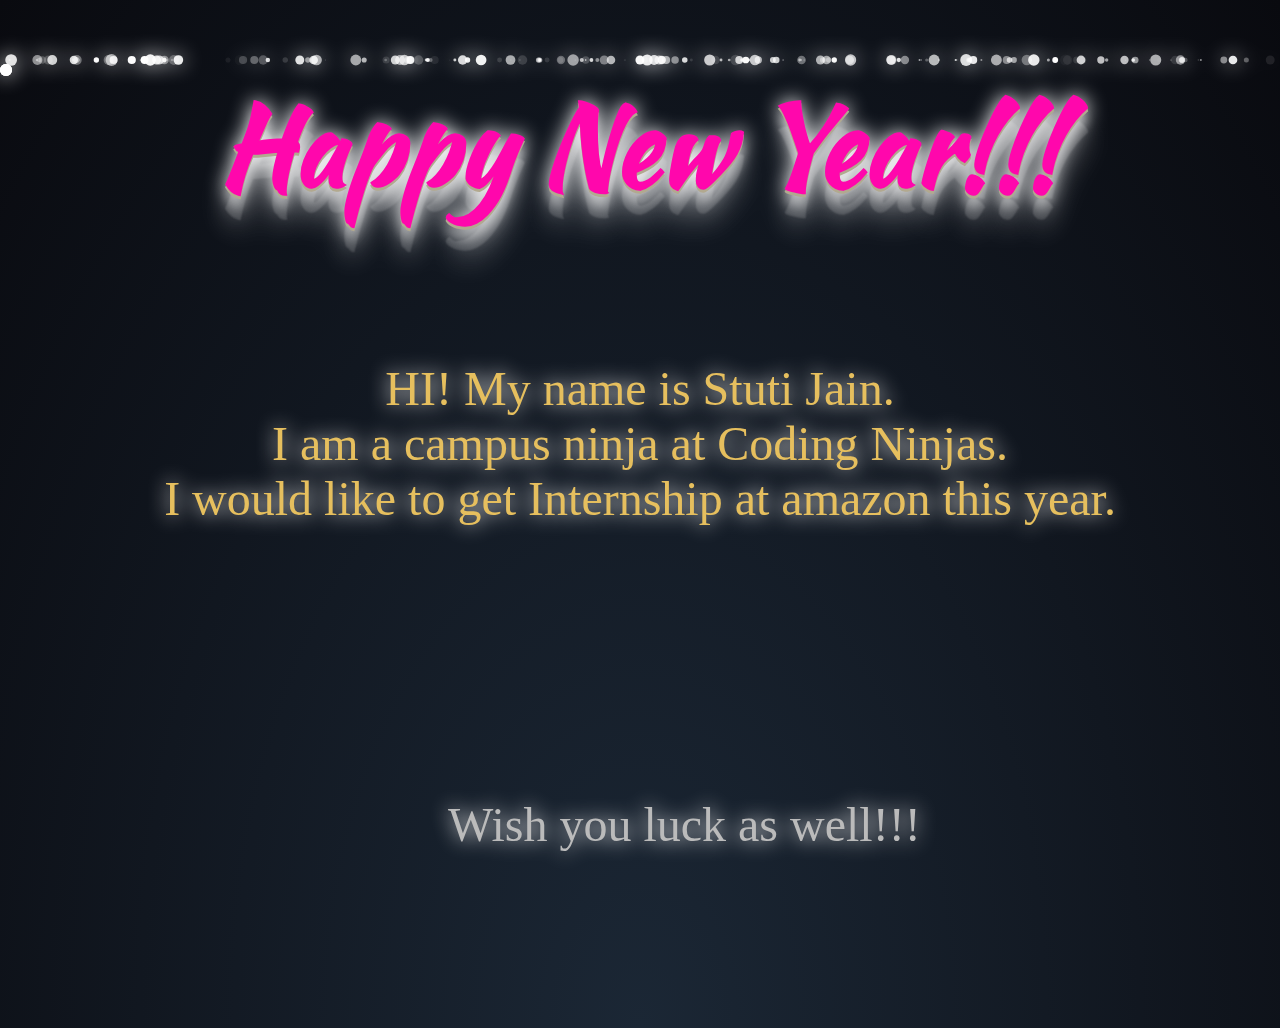
<file: index.html>
<!DOCTYPE html>
<html lang="en">
<head>
    <meta charset="UTF-8">
    <meta name="viewport" content="width=device-width, initial-scale=1.0">
    <link rel="preconnect" href="https://fonts.gstatic.com">
    <link href="https://fonts.googleapis.com/css2?family=Kaushan+Script&family=Redressed&display=swap" rel="stylesheet">
    <link rel = "stylesheet" href = "style.css">
    <title>HAPPY NEW YEAR</title>
</head>
<body>
    <header>
        <div>
            Happy New Year!!!
        </div>
    </header>
    <main>
        <p>
          HI! My name is Stuti Jain. <br>
          I am a campus ninja at Coding Ninjas. <br>
          I would like to get Internship at amazon this year.
        </p>
    </main>
    <footer>
        <p>
            Wish you luck as well!!!
        </p>
    </footer>
    <div class="snow"></div>
    <div class="snow"></div>
    <div class="snow"></div>
    <div class="snow"></div>
    <div class="snow"></div>
    <div class="snow"></div>
    <div class="snow"></div>
    <div class="snow"></div>
    <div class="snow"></div>
    <div class="snow"></div>
    <div class="snow"></div>
    <div class="snow"></div>
    <div class="snow"></div>
    <div class="snow"></div>
    <div class="snow"></div>
    <div class="snow"></div>
    <div class="snow"></div>
    <div class="snow"></div>
    <div class="snow"></div>
    <div class="snow"></div>
    <div class="snow"></div>
    <div class="snow"></div>
    <div class="snow"></div>
    <div class="snow"></div>
    <div class="snow"></div>
    <div class="snow"></div>
    <div class="snow"></div>
    <div class="snow"></div>
    <div class="snow"></div>
    <div class="snow"></div>
    <div class="snow"></div>
    <div class="snow"></div>
    <div class="snow"></div>
    <div class="snow"></div>
    <div class="snow"></div>
    <div class="snow"></div>
    <div class="snow"></div>
    <div class="snow"></div>
    <div class="snow"></div>
    <div class="snow"></div>
    <div class="snow"></div>
    <div class="snow"></div>
    <div class="snow"></div>
    <div class="snow"></div>
    <div class="snow"></div>
    <div class="snow"></div>
    <div class="snow"></div>
    <div class="snow"></div>
    <div class="snow"></div>
    <div class="snow"></div>
    <div class="snow"></div>
    <div class="snow"></div>
    <div class="snow"></div>
    <div class="snow"></div>
    <div class="snow"></div>
    <div class="snow"></div>
    <div class="snow"></div>
    <div class="snow"></div>
    <div class="snow"></div>
    <div class="snow"></div>
    <div class="snow"></div>
    <div class="snow"></div>
    <div class="snow"></div>
    <div class="snow"></div>
    <div class="snow"></div>
    <div class="snow"></div>
    <div class="snow"></div>
    <div class="snow"></div>
    <div class="snow"></div>
    <div class="snow"></div>
    <div class="snow"></div>
    <div class="snow"></div>
    <div class="snow"></div>
    <div class="snow"></div>
    <div class="snow"></div>
    <div class="snow"></div>
    <div class="snow"></div>
    <div class="snow"></div>
    <div class="snow"></div>
    <div class="snow"></div>
    <div class="snow"></div>
    <div class="snow"></div>
    <div class="snow"></div>
    <div class="snow"></div>
    <div class="snow"></div>
    <div class="snow"></div>
    <div class="snow"></div>
    <div class="snow"></div>
    <div class="snow"></div>
    <div class="snow"></div>
    <div class="snow"></div>
    <div class="snow"></div>
    <div class="snow"></div>
    <div class="snow"></div>
    <div class="snow"></div>
    <div class="snow"></div>
    <div class="snow"></div>
    <div class="snow"></div>
    <div class="snow"></div>
    <div class="snow"></div>
    <div class="snow"></div>
    <div class="snow"></div>
    <div class="snow"></div>
    <div class="snow"></div>
    <div class="snow"></div>
    <div class="snow"></div>
    <div class="snow"></div>
    <div class="snow"></div>
    <div class="snow"></div>
    <div class="snow"></div>
    <div class="snow"></div>
    <div class="snow"></div>
    <div class="snow"></div>
    <div class="snow"></div>
    <div class="snow"></div>
    <div class="snow"></div>
    <div class="snow"></div>
    <div class="snow"></div>
    <div class="snow"></div>
    <div class="snow"></div>
    <div class="snow"></div>
    <div class="snow"></div>
    <div class="snow"></div>
    <div class="snow"></div>
    <div class="snow"></div>
    <div class="snow"></div>
    <div class="snow"></div>
    <div class="snow"></div>
    <div class="snow"></div>
    <div class="snow"></div>
    <div class="snow"></div>
    <div class="snow"></div>
    <div class="snow"></div>
    <div class="snow"></div>
    <div class="snow"></div>
    <div class="snow"></div>
    <div class="snow"></div>
    <div class="snow"></div>
    <div class="snow"></div>
    <div class="snow"></div>
    <div class="snow"></div>
    <div class="snow"></div>
    <div class="snow"></div>
    <div class="snow"></div>
    <div class="snow"></div>
    <div class="snow"></div>
    <div class="snow"></div>
    <div class="snow"></div>
    <div class="snow"></div>
    <div class="snow"></div>
    <div class="snow"></div>
    <div class="snow"></div>
    <div class="snow"></div>
    <div class="snow"></div>
    <div class="snow"></div>
    <div class="snow"></div>
    <div class="snow"></div>
    <div class="snow"></div>
    <div class="snow"></div>
    <div class="snow"></div>
    <div class="snow"></div>
    <div class="snow"></div>
    <div class="snow"></div>
    <div class="snow"></div>
    <div class="snow"></div>
    <div class="snow"></div>
    <div class="snow"></div>
    <div class="snow"></div>
    <div class="snow"></div>
    <div class="snow"></div>
    <div class="snow"></div>
    <div class="snow"></div>
    <div class="snow"></div>
    <div class="snow"></div>
    <div class="snow"></div>
    <div class="snow"></div>
    <div class="snow"></div>
    <div class="snow"></div>
    <div class="snow"></div>
    <div class="snow"></div>
    <div class="snow"></div>
    <div class="snow"></div>
    <div class="snow"></div>
    <div class="snow"></div>
    <div class="snow"></div>
    <div class="snow"></div>
    <div class="snow"></div>
    <div class="snow"></div>
    <div class="snow"></div>
    <div class="snow"></div>
    <div class="snow"></div>
    <div class="snow"></div>
    <div class="snow"></div>
    <div class="snow"></div>
    <div class="snow"></div>
    <div class="snow"></div>
    <div class="snow"></div>
    <div class="snow"></div>
    <div class="snow"></div>
    <div class="snow"></div>
</body>
</html>
<!-- Wish you luck Enjoy your new year!!! -->
</file>
<file: style.css>
body {
	height: 100vh;
	background: radial-gradient(ellipse at bottom, #1b2735 0%, #090a0f 100%);
	overflow: hidden;
	filter: drop-shadow(0 0 10px white);
}
body{
    text-align: center;
    position: relative;
    margin: 4rem auto;
    font-family: 'Redressed', cursive;
}
header{
    font-size: 7rem;
    font-weight: 900;
    color: #ff07ac;
    font-family: 'Kaushan Script', cursive;
    text-shadow: 0px 3px 0px #b2a98f,
                 0px 14px 10px rgba(255,255,255,0.25),
                 0px 24px 2px rgba(255,255,255,0.15),
                 0px 34px 30px rgba(255,255,255,0.15);
    margin-bottom: 15vh;
}
p{
    font-size: 3rem;
    color: #e6bf5e;
}
footer{
    position: absolute;
    left:35%;
    bottom: 4rem;
}
footer p{
    color: #bbb;
}
.snow {
    position: absolute;
    top:0;
	width: 12px;
	height: 12px;
	background: white;
	border-radius: 50%;
}

.snow:nth-child(1) {
	opacity: 0.3201;
	transform: translate(82.8835vw, -10px) scale(0.7159);
	animation: fall-1 25s -19s linear infinite;
}

@keyframes fall-1 {
	62.645% {
		transform: translate(75.3776vw, 62.645vh) scale(0.7159);
	}

	to {
		transform: translate(79.13055vw, 100vh) scale(0.7159);
	}
}

.snow:nth-child(2) {
	opacity: 0.8352;
	transform: translate(85.9152vw, -10px) scale(0.6856);
	animation: fall-2 29s -10s linear infinite;
}

@keyframes fall-2 {
	62.619% {
		transform: translate(87.0145vw, 62.619vh) scale(0.6856);
	}

	to {
		transform: translate(86.46485vw, 100vh) scale(0.6856);
	}
}

.snow:nth-child(3) {
	opacity: 0.5352;
	transform: translate(24.7742vw, -10px) scale(0.7286);
	animation: fall-3 21s -20s linear infinite;
}

@keyframes fall-3 {
	75.56% {
		transform: translate(21.7904vw, 75.56vh) scale(0.7286);
	}

	to {
		transform: translate(23.2823vw, 100vh) scale(0.7286);
	}
}

.snow:nth-child(4) {
	opacity: 0.7728;
	transform: translate(35.0679vw, -10px) scale(0.2464);
	animation: fall-4 27s -25s linear infinite;
}

@keyframes fall-4 {
	58.58% {
		transform: translate(36.9719vw, 58.58vh) scale(0.2464);
	}

	to {
		transform: translate(36.0199vw, 100vh) scale(0.2464);
	}
}

.snow:nth-child(5) {
	opacity: 0.6345;
	transform: translate(63.6262vw, -10px) scale(0.7428);
	animation: fall-5 18s -25s linear infinite;
}

@keyframes fall-5 {
	79.599% {
		transform: translate(54.1887vw, 79.599vh) scale(0.7428);
	}

	to {
		transform: translate(58.90745vw, 100vh) scale(0.7428);
	}
}

.snow:nth-child(6) {
	opacity: 0.9843;
	transform: translate(87.4641vw, -10px) scale(0.0575);
	animation: fall-6 19s -15s linear infinite;
}

@keyframes fall-6 {
	49.854% {
		transform: translate(89.9688vw, 49.854vh) scale(0.0575);
	}

	to {
		transform: translate(88.71645vw, 100vh) scale(0.0575);
	}
}

.snow:nth-child(7) {
	opacity: 0.1832;
	transform: translate(21.966vw, -10px) scale(0.0545);
	animation: fall-7 29s -27s linear infinite;
}

@keyframes fall-7 {
	36.108% {
		transform: translate(27.4938vw, 36.108vh) scale(0.0545);
	}

	to {
		transform: translate(24.7299vw, 100vh) scale(0.0545);
	}
}

.snow:nth-child(8) {
	opacity: 0.5494;
	transform: translate(75.2206vw, -10px) scale(0.4284);
	animation: fall-8 16s -3s linear infinite;
}

@keyframes fall-8 {
	54.351% {
		transform: translate(68.7306vw, 54.351vh) scale(0.4284);
	}

	to {
		transform: translate(71.9756vw, 100vh) scale(0.4284);
	}
}

.snow:nth-child(9) {
	opacity: 0.7724;
	transform: translate(83.985vw, -10px) scale(0.7304);
	animation: fall-9 14s -6s linear infinite;
}

@keyframes fall-9 {
	41.355% {
		transform: translate(87.7533vw, 41.355vh) scale(0.7304);
	}

	to {
		transform: translate(85.86915vw, 100vh) scale(0.7304);
	}
}

.snow:nth-child(10) {
	opacity: 0.2475;
	transform: translate(12.2348vw, -10px) scale(0.6248);
	animation: fall-10 21s -2s linear infinite;
}

@keyframes fall-10 {
	42.064% {
		transform: translate(8.9032vw, 42.064vh) scale(0.6248);
	}

	to {
		transform: translate(10.569vw, 100vh) scale(0.6248);
	}
}

.snow:nth-child(11) {
	opacity: 0.6761;
	transform: translate(27.9834vw, -10px) scale(0.4241);
	animation: fall-11 21s -25s linear infinite;
}

@keyframes fall-11 {
	51.199% {
		transform: translate(28.3104vw, 51.199vh) scale(0.4241);
	}

	to {
		transform: translate(28.1469vw, 100vh) scale(0.4241);
	}
}

.snow:nth-child(12) {
	opacity: 0.5612;
	transform: translate(64.1084vw, -10px) scale(0.7102);
	animation: fall-12 12s -29s linear infinite;
}

@keyframes fall-12 {
	61.56% {
		transform: translate(60.8199vw, 61.56vh) scale(0.7102);
	}

	to {
		transform: translate(62.46415vw, 100vh) scale(0.7102);
	}
}

.snow:nth-child(13) {
	opacity: 0.9146;
	transform: translate(13.4668vw, -10px) scale(0.8016);
	animation: fall-13 26s -14s linear infinite;
}

@keyframes fall-13 {
	64.109% {
		transform: translate(18.8888vw, 64.109vh) scale(0.8016);
	}

	to {
		transform: translate(16.1778vw, 100vh) scale(0.8016);
	}
}

.snow:nth-child(14) {
	opacity: 0.9724;
	transform: translate(64.7084vw, -10px) scale(0.4445);
	animation: fall-14 27s -24s linear infinite;
}

@keyframes fall-14 {
	55.979% {
		transform: translate(61.6285vw, 55.979vh) scale(0.4445);
	}

	to {
		transform: translate(63.16845vw, 100vh) scale(0.4445);
	}
}

.snow:nth-child(15) {
	opacity: 0.1419;
	transform: translate(57.0018vw, -10px) scale(0.883);
	animation: fall-15 15s -5s linear infinite;
}

@keyframes fall-15 {
	61.636% {
		transform: translate(60.5008vw, 61.636vh) scale(0.883);
	}

	to {
		transform: translate(58.7513vw, 100vh) scale(0.883);
	}
}

.snow:nth-child(16) {
	opacity: 0.6027;
	transform: translate(51.5719vw, -10px) scale(0.6703);
	animation: fall-16 17s -4s linear infinite;
}

@keyframes fall-16 {
	53.294% {
		transform: translate(46.056vw, 53.294vh) scale(0.6703);
	}

	to {
		transform: translate(48.81395vw, 100vh) scale(0.6703);
	}
}

.snow:nth-child(17) {
	opacity: 0.932;
	transform: translate(37.1173vw, -10px) scale(0.8885);
	animation: fall-17 19s -26s linear infinite;
}

@keyframes fall-17 {
	56.205% {
		transform: translate(32.1825vw, 56.205vh) scale(0.8885);
	}

	to {
		transform: translate(34.6499vw, 100vh) scale(0.8885);
	}
}

.snow:nth-child(18) {
	opacity: 0.7479;
	transform: translate(58.0225vw, -10px) scale(0.2466);
	animation: fall-18 15s -15s linear infinite;
}

@keyframes fall-18 {
	67.398% {
		transform: translate(51.4305vw, 67.398vh) scale(0.2466);
	}

	to {
		transform: translate(54.7265vw, 100vh) scale(0.2466);
	}
}

.snow:nth-child(19) {
	opacity: 0.777;
	transform: translate(57.2823vw, -10px) scale(0.6545);
	animation: fall-19 30s -8s linear infinite;
}

@keyframes fall-19 {
	33.978% {
		transform: translate(60.9205vw, 33.978vh) scale(0.6545);
	}

	to {
		transform: translate(59.1014vw, 100vh) scale(0.6545);
	}
}

.snow:nth-child(20) {
	opacity: 0.9919;
	transform: translate(9.8264vw, -10px) scale(0.6766);
	animation: fall-20 20s -26s linear infinite;
}

@keyframes fall-20 {
	71.029% {
		transform: translate(0.9962vw, 71.029vh) scale(0.6766);
	}

	to {
		transform: translate(5.4113vw, 100vh) scale(0.6766);
	}
}

.snow:nth-child(21) {
	opacity: 0.0979;
	transform: translate(6.594vw, -10px) scale(0.0184);
	animation: fall-21 27s -12s linear infinite;
}

@keyframes fall-21 {
	57.035% {
		transform: translate(11.266vw, 57.035vh) scale(0.0184);
	}

	to {
		transform: translate(8.93vw, 100vh) scale(0.0184);
	}
}

.snow:nth-child(22) {
	opacity: 0.9228;
	transform: translate(45.2911vw, -10px) scale(0.115);
	animation: fall-22 15s -4s linear infinite;
}

@keyframes fall-22 {
	45.461% {
		transform: translate(36.0984vw, 45.461vh) scale(0.115);
	}

	to {
		transform: translate(40.69475vw, 100vh) scale(0.115);
	}
}

.snow:nth-child(23) {
	opacity: 0.4007;
	transform: translate(89.3415vw, -10px) scale(0.1156);
	animation: fall-23 14s -14s linear infinite;
}

@keyframes fall-23 {
	56.401% {
		transform: translate(84.7861vw, 56.401vh) scale(0.1156);
	}

	to {
		transform: translate(87.0638vw, 100vh) scale(0.1156);
	}
}

.snow:nth-child(24) {
	opacity: 0.8261;
	transform: translate(35.6772vw, -10px) scale(0.7859);
	animation: fall-24 21s -18s linear infinite;
}

@keyframes fall-24 {
	78.684% {
		transform: translate(40.2568vw, 78.684vh) scale(0.7859);
	}

	to {
		transform: translate(37.967vw, 100vh) scale(0.7859);
	}
}

.snow:nth-child(25) {
	opacity: 0.8451;
	transform: translate(20.4568vw, -10px) scale(0.3686);
	animation: fall-25 10s -22s linear infinite;
}

@keyframes fall-25 {
	71.055% {
		transform: translate(12.8596vw, 71.055vh) scale(0.3686);
	}

	to {
		transform: translate(16.6582vw, 100vh) scale(0.3686);
	}
}

.snow:nth-child(26) {
	opacity: 0.0269;
	transform: translate(18.2723vw, -10px) scale(0.8816);
	animation: fall-26 14s -15s linear infinite;
}

@keyframes fall-26 {
	41.539% {
		transform: translate(10.3205vw, 41.539vh) scale(0.8816);
	}

	to {
		transform: translate(14.2964vw, 100vh) scale(0.8816);
	}
}

.snow:nth-child(27) {
	opacity: 0.5378;
	transform: translate(48.3571vw, -10px) scale(0.0721);
	animation: fall-27 13s -30s linear infinite;
}

@keyframes fall-27 {
	55.979% {
		transform: translate(49.9149vw, 55.979vh) scale(0.0721);
	}

	to {
		transform: translate(49.136vw, 100vh) scale(0.0721);
	}
}

.snow:nth-child(28) {
	opacity: 0.227;
	transform: translate(9.8944vw, -10px) scale(0.511);
	animation: fall-28 16s -20s linear infinite;
}

@keyframes fall-28 {
	56.175% {
		transform: translate(0.2165vw, 56.175vh) scale(0.511);
	}

	to {
		transform: translate(5.05545vw, 100vh) scale(0.511);
	}
}

.snow:nth-child(29) {
	opacity: 0.9834;
	transform: translate(7.0596vw, -10px) scale(0.445);
	animation: fall-29 20s -25s linear infinite;
}

@keyframes fall-29 {
	48.349% {
		transform: translate(15.7342vw, 48.349vh) scale(0.445);
	}

	to {
		transform: translate(11.3969vw, 100vh) scale(0.445);
	}
}

.snow:nth-child(30) {
	opacity: 0.4572;
	transform: translate(65.9206vw, -10px) scale(0.7133);
	animation: fall-30 30s -28s linear infinite;
}

@keyframes fall-30 {
	33.317% {
		transform: translate(61.922vw, 33.317vh) scale(0.7133);
	}

	to {
		transform: translate(63.9213vw, 100vh) scale(0.7133);
	}
}

.snow:nth-child(31) {
	opacity: 0.566;
	transform: translate(78.7479vw, -10px) scale(0.4801);
	animation: fall-31 30s -25s linear infinite;
}

@keyframes fall-31 {
	46.584% {
		transform: translate(69.3078vw, 46.584vh) scale(0.4801);
	}

	to {
		transform: translate(74.02785vw, 100vh) scale(0.4801);
	}
}

.snow:nth-child(32) {
	opacity: 0.051;
	transform: translate(90.0891vw, -10px) scale(0.3665);
	animation: fall-32 14s -8s linear infinite;
}

@keyframes fall-32 {
	65.001% {
		transform: translate(85.1547vw, 65.001vh) scale(0.3665);
	}

	to {
		transform: translate(87.6219vw, 100vh) scale(0.3665);
	}
}

.snow:nth-child(33) {
	opacity: 0.6631;
	transform: translate(13.4556vw, -10px) scale(0.0143);
	animation: fall-33 25s -22s linear infinite;
}

@keyframes fall-33 {
	41.458% {
		transform: translate(3.57vw, 41.458vh) scale(0.0143);
	}

	to {
		transform: translate(8.5128vw, 100vh) scale(0.0143);
	}
}

.snow:nth-child(34) {
	opacity: 0.6134;
	transform: translate(77.375vw, -10px) scale(0.9078);
	animation: fall-34 25s -5s linear infinite;
}

@keyframes fall-34 {
	54.777% {
		transform: translate(74.0277vw, 54.777vh) scale(0.9078);
	}

	to {
		transform: translate(75.70135vw, 100vh) scale(0.9078);
	}
}

.snow:nth-child(35) {
	opacity: 0.3262;
	transform: translate(8.0172vw, -10px) scale(0.8337);
	animation: fall-35 14s -12s linear infinite;
}

@keyframes fall-35 {
	44.042% {
		transform: translate(9.9674vw, 44.042vh) scale(0.8337);
	}

	to {
		transform: translate(8.9923vw, 100vh) scale(0.8337);
	}
}

.snow:nth-child(36) {
	opacity: 0.084;
	transform: translate(74.3129vw, -10px) scale(0.2288);
	animation: fall-36 17s -23s linear infinite;
}

@keyframes fall-36 {
	33.999% {
		transform: translate(80.4617vw, 33.999vh) scale(0.2288);
	}

	to {
		transform: translate(77.3873vw, 100vh) scale(0.2288);
	}
}

.snow:nth-child(37) {
	opacity: 0.6121;
	transform: translate(56.4973vw, -10px) scale(0.2233);
	animation: fall-37 28s -12s linear infinite;
}

@keyframes fall-37 {
	64.236% {
		transform: translate(60.3999vw, 64.236vh) scale(0.2233);
	}

	to {
		transform: translate(58.4486vw, 100vh) scale(0.2233);
	}
}

.snow:nth-child(38) {
	opacity: 0.9709;
	transform: translate(49.5257vw, -10px) scale(0.7453);
	animation: fall-38 27s -27s linear infinite;
}

@keyframes fall-38 {
	48.506% {
		transform: translate(46.1022vw, 48.506vh) scale(0.7453);
	}

	to {
		transform: translate(47.81395vw, 100vh) scale(0.7453);
	}
}

.snow:nth-child(39) {
	opacity: 0.7755;
	transform: translate(60.1734vw, -10px) scale(0.5514);
	animation: fall-39 24s -2s linear infinite;
}

@keyframes fall-39 {
	58.349% {
		transform: translate(56.0603vw, 58.349vh) scale(0.5514);
	}

	to {
		transform: translate(58.11685vw, 100vh) scale(0.5514);
	}
}

.snow:nth-child(40) {
	opacity: 0.7806;
	transform: translate(30.4112vw, -10px) scale(0.7397);
	animation: fall-40 15s -17s linear infinite;
}

@keyframes fall-40 {
	30.584% {
		transform: translate(37.1096vw, 30.584vh) scale(0.7397);
	}

	to {
		transform: translate(33.7604vw, 100vh) scale(0.7397);
	}
}

.snow:nth-child(41) {
	opacity: 0.5365;
	transform: translate(12.0024vw, -10px) scale(0.7264);
	animation: fall-41 13s -25s linear infinite;
}

@keyframes fall-41 {
	54.274% {
		transform: translate(8.6254vw, 54.274vh) scale(0.7264);
	}

	to {
		transform: translate(10.3139vw, 100vh) scale(0.7264);
	}
}

.snow:nth-child(42) {
	opacity: 0.8247;
	transform: translate(50.6376vw, -10px) scale(0.8136);
	animation: fall-42 19s -11s linear infinite;
}

@keyframes fall-42 {
	67.075% {
		transform: translate(42.298vw, 67.075vh) scale(0.8136);
	}

	to {
		transform: translate(46.4678vw, 100vh) scale(0.8136);
	}
}

.snow:nth-child(43) {
	opacity: 0.3883;
	transform: translate(60.7154vw, -10px) scale(0.1411);
	animation: fall-43 13s -21s linear infinite;
}

@keyframes fall-43 {
	74.121% {
		transform: translate(56.1419vw, 74.121vh) scale(0.1411);
	}

	to {
		transform: translate(58.42865vw, 100vh) scale(0.1411);
	}
}

.snow:nth-child(44) {
	opacity: 0.6234;
	transform: translate(39.414vw, -10px) scale(0.8116);
	animation: fall-44 13s -11s linear infinite;
}

@keyframes fall-44 {
	32.927% {
		transform: translate(35.4194vw, 32.927vh) scale(0.8116);
	}

	to {
		transform: translate(37.4167vw, 100vh) scale(0.8116);
	}
}

.snow:nth-child(45) {
	opacity: 0.6911;
	transform: translate(44.9796vw, -10px) scale(0.3353);
	animation: fall-45 14s -25s linear infinite;
}

@keyframes fall-45 {
	39.132% {
		transform: translate(35.1245vw, 39.132vh) scale(0.3353);
	}

	to {
		transform: translate(40.05205vw, 100vh) scale(0.3353);
	}
}

.snow:nth-child(46) {
	opacity: 0.0911;
	transform: translate(98.7674vw, -10px) scale(0.7484);
	animation: fall-46 28s -11s linear infinite;
}

@keyframes fall-46 {
	66.401% {
		transform: translate(98.7652vw, 66.401vh) scale(0.7484);
	}

	to {
		transform: translate(98.7663vw, 100vh) scale(0.7484);
	}
}

.snow:nth-child(47) {
	opacity: 0.7478;
	transform: translate(59.9123vw, -10px) scale(0.4891);
	animation: fall-47 21s -27s linear infinite;
}

@keyframes fall-47 {
	50.365% {
		transform: translate(55.9156vw, 50.365vh) scale(0.4891);
	}

	to {
		transform: translate(57.91395vw, 100vh) scale(0.4891);
	}
}

.snow:nth-child(48) {
	opacity: 0.6574;
	transform: translate(51.0253vw, -10px) scale(0.7693);
	animation: fall-48 28s -21s linear infinite;
}

@keyframes fall-48 {
	67.255% {
		transform: translate(42.0899vw, 67.255vh) scale(0.7693);
	}

	to {
		transform: translate(46.5576vw, 100vh) scale(0.7693);
	}
}

.snow:nth-child(49) {
	opacity: 0.457;
	transform: translate(70.2298vw, -10px) scale(0.6993);
	animation: fall-49 17s -6s linear infinite;
}

@keyframes fall-49 {
	65.997% {
		transform: translate(72.286vw, 65.997vh) scale(0.6993);
	}

	to {
		transform: translate(71.2579vw, 100vh) scale(0.6993);
	}
}

.snow:nth-child(50) {
	opacity: 0.4534;
	transform: translate(0.2821vw, -10px) scale(0.1709);
	animation: fall-50 29s -22s linear infinite;
}

@keyframes fall-50 {
	52.056% {
		transform: translate(8.9817vw, 52.056vh) scale(0.1709);
	}

	to {
		transform: translate(4.6319vw, 100vh) scale(0.1709);
	}
}

.snow:nth-child(51) {
	opacity: 0.5109;
	transform: translate(91.7557vw, -10px) scale(0.7792);
	animation: fall-51 20s -28s linear infinite;
}

@keyframes fall-51 {
	79.84% {
		transform: translate(87.4522vw, 79.84vh) scale(0.7792);
	}

	to {
		transform: translate(89.60395vw, 100vh) scale(0.7792);
	}
}

.snow:nth-child(52) {
	opacity: 0.1451;
	transform: translate(93.1616vw, -10px) scale(0.1543);
	animation: fall-52 22s -23s linear infinite;
}

@keyframes fall-52 {
	75.651% {
		transform: translate(89.2563vw, 75.651vh) scale(0.1543);
	}

	to {
		transform: translate(91.20895vw, 100vh) scale(0.1543);
	}
}

.snow:nth-child(53) {
	opacity: 0.5138;
	transform: translate(23.5831vw, -10px) scale(0.4585);
	animation: fall-53 12s -19s linear infinite;
}

@keyframes fall-53 {
	63.185% {
		transform: translate(19.8598vw, 63.185vh) scale(0.4585);
	}

	to {
		transform: translate(21.72145vw, 100vh) scale(0.4585);
	}
}

.snow:nth-child(54) {
	opacity: 0.2162;
	transform: translate(32.2321vw, -10px) scale(0.7878);
	animation: fall-54 21s -16s linear infinite;
}

@keyframes fall-54 {
	40.88% {
		transform: translate(27.7641vw, 40.88vh) scale(0.7878);
	}

	to {
		transform: translate(29.9981vw, 100vh) scale(0.7878);
	}
}

.snow:nth-child(55) {
	opacity: 0.6627;
	transform: translate(47.264vw, -10px) scale(0.7162);
	animation: fall-55 11s -9s linear infinite;
}

@keyframes fall-55 {
	33.473% {
		transform: translate(53.4177vw, 33.473vh) scale(0.7162);
	}

	to {
		transform: translate(50.34085vw, 100vh) scale(0.7162);
	}
}

.snow:nth-child(56) {
	opacity: 0.5881;
	transform: translate(8.2447vw, -10px) scale(0.9931);
	animation: fall-56 30s -6s linear infinite;
}

@keyframes fall-56 {
	65.942% {
		transform: translate(8.2878vw, 65.942vh) scale(0.9931);
	}

	to {
		transform: translate(8.26625vw, 100vh) scale(0.9931);
	}
}

.snow:nth-child(57) {
	opacity: 0.117;
	transform: translate(84.1136vw, -10px) scale(0.6017);
	animation: fall-57 26s -7s linear infinite;
}

@keyframes fall-57 {
	39.254% {
		transform: translate(93.2034vw, 39.254vh) scale(0.6017);
	}

	to {
		transform: translate(88.6585vw, 100vh) scale(0.6017);
	}
}

.snow:nth-child(58) {
	opacity: 0.6333;
	transform: translate(10.7364vw, -10px) scale(0.2385);
	animation: fall-58 30s -2s linear infinite;
}

@keyframes fall-58 {
	69.616% {
		transform: translate(13.7038vw, 69.616vh) scale(0.2385);
	}

	to {
		transform: translate(12.2201vw, 100vh) scale(0.2385);
	}
}

.snow:nth-child(59) {
	opacity: 0.7622;
	transform: translate(29.5063vw, -10px) scale(0.0025);
	animation: fall-59 30s -28s linear infinite;
}

@keyframes fall-59 {
	77.452% {
		transform: translate(20.6432vw, 77.452vh) scale(0.0025);
	}

	to {
		transform: translate(25.07475vw, 100vh) scale(0.0025);
	}
}

.snow:nth-child(60) {
	opacity: 0.1289;
	transform: translate(53.5424vw, -10px) scale(0.245);
	animation: fall-60 12s -4s linear infinite;
}

@keyframes fall-60 {
	37.875% {
		transform: translate(52.0906vw, 37.875vh) scale(0.245);
	}

	to {
		transform: translate(52.8165vw, 100vh) scale(0.245);
	}
}

.snow:nth-child(61) {
	opacity: 0.331;
	transform: translate(43.3541vw, -10px) scale(0.6952);
	animation: fall-61 26s -15s linear infinite;
}

@keyframes fall-61 {
	48.135% {
		transform: translate(45.2043vw, 48.135vh) scale(0.6952);
	}

	to {
		transform: translate(44.2792vw, 100vh) scale(0.6952);
	}
}

.snow:nth-child(62) {
	opacity: 0.9778;
	transform: translate(57.7958vw, -10px) scale(0.5598);
	animation: fall-62 13s -8s linear infinite;
}

@keyframes fall-62 {
	74.948% {
		transform: translate(60.7212vw, 74.948vh) scale(0.5598);
	}

	to {
		transform: translate(59.2585vw, 100vh) scale(0.5598);
	}
}

.snow:nth-child(63) {
	opacity: 0.8935;
	transform: translate(80.2993vw, -10px) scale(0.9514);
	animation: fall-63 24s -2s linear infinite;
}

@keyframes fall-63 {
	63.745% {
		transform: translate(76.8598vw, 63.745vh) scale(0.9514);
	}

	to {
		transform: translate(78.57955vw, 100vh) scale(0.9514);
	}
}

.snow:nth-child(64) {
	opacity: 0.6324;
	transform: translate(24.2585vw, -10px) scale(0.8912);
	animation: fall-64 14s -28s linear infinite;
}

@keyframes fall-64 {
	73.671% {
		transform: translate(25.6523vw, 73.671vh) scale(0.8912);
	}

	to {
		transform: translate(24.9554vw, 100vh) scale(0.8912);
	}
}

.snow:nth-child(65) {
	opacity: 0.6472;
	transform: translate(44.4621vw, -10px) scale(0.0631);
	animation: fall-65 27s -29s linear infinite;
}

@keyframes fall-65 {
	38.948% {
		transform: translate(49.7553vw, 38.948vh) scale(0.0631);
	}

	to {
		transform: translate(47.1087vw, 100vh) scale(0.0631);
	}
}

.snow:nth-child(66) {
	opacity: 0.8639;
	transform: translate(22.9528vw, -10px) scale(0.7438);
	animation: fall-66 13s -2s linear infinite;
}

@keyframes fall-66 {
	59.282% {
		transform: translate(17.7282vw, 59.282vh) scale(0.7438);
	}

	to {
		transform: translate(20.3405vw, 100vh) scale(0.7438);
	}
}

.snow:nth-child(67) {
	opacity: 0.043;
	transform: translate(31.9564vw, -10px) scale(0.5125);
	animation: fall-67 15s -21s linear infinite;
}

@keyframes fall-67 {
	67.272% {
		transform: translate(24.2895vw, 67.272vh) scale(0.5125);
	}

	to {
		transform: translate(28.12295vw, 100vh) scale(0.5125);
	}
}

.snow:nth-child(68) {
	opacity: 0.5296;
	transform: translate(91.8958vw, -10px) scale(0.482);
	animation: fall-68 17s -4s linear infinite;
}

@keyframes fall-68 {
	78.681% {
		transform: translate(87.9804vw, 78.681vh) scale(0.482);
	}

	to {
		transform: translate(89.9381vw, 100vh) scale(0.482);
	}
}

.snow:nth-child(69) {
	opacity: 0.1834;
	transform: translate(39.4382vw, -10px) scale(0.1082);
	animation: fall-69 12s -30s linear infinite;
}

@keyframes fall-69 {
	64.956% {
		transform: translate(36.4924vw, 64.956vh) scale(0.1082);
	}

	to {
		transform: translate(37.9653vw, 100vh) scale(0.1082);
	}
}

.snow:nth-child(70) {
	opacity: 0.0883;
	transform: translate(30.5871vw, -10px) scale(0.2025);
	animation: fall-70 25s -13s linear infinite;
}

@keyframes fall-70 {
	58.626% {
		transform: translate(34.1545vw, 58.626vh) scale(0.2025);
	}

	to {
		transform: translate(32.3708vw, 100vh) scale(0.2025);
	}
}

.snow:nth-child(71) {
	opacity: 0.8223;
	transform: translate(24.0366vw, -10px) scale(0.7126);
	animation: fall-71 10s -13s linear infinite;
}

@keyframes fall-71 {
	79.523% {
		transform: translate(21.2592vw, 79.523vh) scale(0.7126);
	}

	to {
		transform: translate(22.6479vw, 100vh) scale(0.7126);
	}
}

.snow:nth-child(72) {
	opacity: 0.7622;
	transform: translate(54.9777vw, -10px) scale(0.9288);
	animation: fall-72 16s -24s linear infinite;
}

@keyframes fall-72 {
	32.081% {
		transform: translate(60.2496vw, 32.081vh) scale(0.9288);
	}

	to {
		transform: translate(57.61365vw, 100vh) scale(0.9288);
	}
}

.snow:nth-child(73) {
	opacity: 0.936;
	transform: translate(36.06vw, -10px) scale(0.4417);
	animation: fall-73 27s -21s linear infinite;
}

@keyframes fall-73 {
	49.109% {
		transform: translate(37.7594vw, 49.109vh) scale(0.4417);
	}

	to {
		transform: translate(36.9097vw, 100vh) scale(0.4417);
	}
}

.snow:nth-child(74) {
	opacity: 0.0058;
	transform: translate(93.7775vw, -10px) scale(0.6718);
	animation: fall-74 17s -13s linear infinite;
}

@keyframes fall-74 {
	72.948% {
		transform: translate(83.8249vw, 72.948vh) scale(0.6718);
	}

	to {
		transform: translate(88.8012vw, 100vh) scale(0.6718);
	}
}

.snow:nth-child(75) {
	opacity: 0.2855;
	transform: translate(64.625vw, -10px) scale(0.187);
	animation: fall-75 17s -26s linear infinite;
}

@keyframes fall-75 {
	67.705% {
		transform: translate(64.6524vw, 67.705vh) scale(0.187);
	}

	to {
		transform: translate(64.6387vw, 100vh) scale(0.187);
	}
}

.snow:nth-child(76) {
	opacity: 0.9925;
	transform: translate(81.9685vw, -10px) scale(0.4886);
	animation: fall-76 30s -22s linear infinite;
}

@keyframes fall-76 {
	31.34% {
		transform: translate(83.7894vw, 31.34vh) scale(0.4886);
	}

	to {
		transform: translate(82.87895vw, 100vh) scale(0.4886);
	}
}

.snow:nth-child(77) {
	opacity: 0.2906;
	transform: translate(71.9324vw, -10px) scale(0.2626);
	animation: fall-77 24s -10s linear infinite;
}

@keyframes fall-77 {
	49.285% {
		transform: translate(67.2212vw, 49.285vh) scale(0.2626);
	}

	to {
		transform: translate(69.5768vw, 100vh) scale(0.2626);
	}
}

.snow:nth-child(78) {
	opacity: 0.3118;
	transform: translate(33.1691vw, -10px) scale(0.3403);
	animation: fall-78 13s -15s linear infinite;
}

@keyframes fall-78 {
	30.758% {
		transform: translate(37.7117vw, 30.758vh) scale(0.3403);
	}

	to {
		transform: translate(35.4404vw, 100vh) scale(0.3403);
	}
}

.snow:nth-child(79) {
	opacity: 0.8813;
	transform: translate(41.7105vw, -10px) scale(0.2758);
	animation: fall-79 22s -29s linear infinite;
}

@keyframes fall-79 {
	63.551% {
		transform: translate(34.8627vw, 63.551vh) scale(0.2758);
	}

	to {
		transform: translate(38.2866vw, 100vh) scale(0.2758);
	}
}

.snow:nth-child(80) {
	opacity: 0.2768;
	transform: translate(5.7308vw, -10px) scale(0.1237);
	animation: fall-80 30s -3s linear infinite;
}

@keyframes fall-80 {
	39.278% {
		transform: translate(9.9075vw, 39.278vh) scale(0.1237);
	}

	to {
		transform: translate(7.81915vw, 100vh) scale(0.1237);
	}
}

.snow:nth-child(81) {
	opacity: 0.3738;
	transform: translate(62.149vw, -10px) scale(0.7149);
	animation: fall-81 14s -3s linear infinite;
}

@keyframes fall-81 {
	74.764% {
		transform: translate(67.3075vw, 74.764vh) scale(0.7149);
	}

	to {
		transform: translate(64.72825vw, 100vh) scale(0.7149);
	}
}

.snow:nth-child(82) {
	opacity: 0.5359;
	transform: translate(88.2168vw, -10px) scale(0.5608);
	animation: fall-82 10s -27s linear infinite;
}

@keyframes fall-82 {
	50.262% {
		transform: translate(82.4189vw, 50.262vh) scale(0.5608);
	}

	to {
		transform: translate(85.31785vw, 100vh) scale(0.5608);
	}
}

.snow:nth-child(83) {
	opacity: 0.4936;
	transform: translate(31.4591vw, -10px) scale(0.6625);
	animation: fall-83 18s -10s linear infinite;
}

@keyframes fall-83 {
	54.416% {
		transform: translate(29.5317vw, 54.416vh) scale(0.6625);
	}

	to {
		transform: translate(30.4954vw, 100vh) scale(0.6625);
	}
}

.snow:nth-child(84) {
	opacity: 0.1841;
	transform: translate(69.2875vw, -10px) scale(0.4845);
	animation: fall-84 30s -2s linear infinite;
}

@keyframes fall-84 {
	71.555% {
		transform: translate(61.1268vw, 71.555vh) scale(0.4845);
	}

	to {
		transform: translate(65.20715vw, 100vh) scale(0.4845);
	}
}

.snow:nth-child(85) {
	opacity: 0.1383;
	transform: translate(38.5626vw, -10px) scale(0.4076);
	animation: fall-85 10s -2s linear infinite;
}

@keyframes fall-85 {
	50.386% {
		transform: translate(30.621vw, 50.386vh) scale(0.4076);
	}

	to {
		transform: translate(34.5918vw, 100vh) scale(0.4076);
	}
}

.snow:nth-child(86) {
	opacity: 0.5545;
	transform: translate(91.8445vw, -10px) scale(0.4667);
	animation: fall-86 20s -6s linear infinite;
}

@keyframes fall-86 {
	49.512% {
		transform: translate(99.112vw, 49.512vh) scale(0.4667);
	}

	to {
		transform: translate(95.47825vw, 100vh) scale(0.4667);
	}
}

.snow:nth-child(87) {
	opacity: 0.1722;
	transform: translate(9.1117vw, -10px) scale(0.0591);
	animation: fall-87 17s -21s linear infinite;
}

@keyframes fall-87 {
	55.766% {
		transform: translate(9.5904vw, 55.766vh) scale(0.0591);
	}

	to {
		transform: translate(9.35105vw, 100vh) scale(0.0591);
	}
}

.snow:nth-child(88) {
	opacity: 0.0779;
	transform: translate(33.4926vw, -10px) scale(0.6745);
	animation: fall-88 30s -8s linear infinite;
}

@keyframes fall-88 {
	71.103% {
		transform: translate(32.9584vw, 71.103vh) scale(0.6745);
	}

	to {
		transform: translate(33.2255vw, 100vh) scale(0.6745);
	}
}

.snow:nth-child(89) {
	opacity: 0.6765;
	transform: translate(72.5071vw, -10px) scale(0.9076);
	animation: fall-89 12s -15s linear infinite;
}

@keyframes fall-89 {
	53.021% {
		transform: translate(65.3537vw, 53.021vh) scale(0.9076);
	}

	to {
		transform: translate(68.9304vw, 100vh) scale(0.9076);
	}
}

.snow:nth-child(90) {
	opacity: 0.1322;
	transform: translate(55.4297vw, -10px) scale(0.7239);
	animation: fall-90 14s -29s linear infinite;
}

@keyframes fall-90 {
	53.5% {
		transform: translate(61.9458vw, 53.5vh) scale(0.7239);
	}

	to {
		transform: translate(58.68775vw, 100vh) scale(0.7239);
	}
}

.snow:nth-child(91) {
	opacity: 0.3015;
	transform: translate(5.2174vw, -10px) scale(0.2081);
	animation: fall-91 25s -25s linear infinite;
}

@keyframes fall-91 {
	72.066% {
		transform: translate(3.8365vw, 72.066vh) scale(0.2081);
	}

	to {
		transform: translate(4.52695vw, 100vh) scale(0.2081);
	}
}

.snow:nth-child(92) {
	opacity: 0.7207;
	transform: translate(85.5365vw, -10px) scale(0.6071);
	animation: fall-92 12s -29s linear infinite;
}

@keyframes fall-92 {
	75.864% {
		transform: translate(86.4142vw, 75.864vh) scale(0.6071);
	}

	to {
		transform: translate(85.97535vw, 100vh) scale(0.6071);
	}
}

.snow:nth-child(93) {
	opacity: 0.8365;
	transform: translate(75.0113vw, -10px) scale(0.9851);
	animation: fall-93 14s -17s linear infinite;
}

@keyframes fall-93 {
	34.164% {
		transform: translate(80.4285vw, 34.164vh) scale(0.9851);
	}

	to {
		transform: translate(77.7199vw, 100vh) scale(0.9851);
	}
}

.snow:nth-child(94) {
	opacity: 0.1275;
	transform: translate(29.6924vw, -10px) scale(0.5886);
	animation: fall-94 19s -24s linear infinite;
}

@keyframes fall-94 {
	77.445% {
		transform: translate(31.168vw, 77.445vh) scale(0.5886);
	}

	to {
		transform: translate(30.4302vw, 100vh) scale(0.5886);
	}
}

.snow:nth-child(95) {
	opacity: 0.7148;
	transform: translate(87.3817vw, -10px) scale(0.6931);
	animation: fall-95 18s -16s linear infinite;
}

@keyframes fall-95 {
	47.329% {
		transform: translate(96.9736vw, 47.329vh) scale(0.6931);
	}

	to {
		transform: translate(92.17765vw, 100vh) scale(0.6931);
	}
}

.snow:nth-child(96) {
	opacity: 0.484;
	transform: translate(46.1981vw, -10px) scale(0.3235);
	animation: fall-96 16s -20s linear infinite;
}

@keyframes fall-96 {
	30.355% {
		transform: translate(44.1044vw, 30.355vh) scale(0.3235);
	}

	to {
		transform: translate(45.15125vw, 100vh) scale(0.3235);
	}
}

.snow:nth-child(97) {
	opacity: 0.8948;
	transform: translate(75.5685vw, -10px) scale(0.6581);
	animation: fall-97 15s -29s linear infinite;
}

@keyframes fall-97 {
	76.003% {
		transform: translate(68.2572vw, 76.003vh) scale(0.6581);
	}

	to {
		transform: translate(71.91285vw, 100vh) scale(0.6581);
	}
}

.snow:nth-child(98) {
	opacity: 0.4163;
	transform: translate(24.9461vw, -10px) scale(0.0647);
	animation: fall-98 15s -29s linear infinite;
}

@keyframes fall-98 {
	30.121% {
		transform: translate(32.1639vw, 30.121vh) scale(0.0647);
	}

	to {
		transform: translate(28.555vw, 100vh) scale(0.0647);
	}
}

.snow:nth-child(99) {
	opacity: 0.1447;
	transform: translate(66.0468vw, -10px) scale(0.4031);
	animation: fall-99 21s -18s linear infinite;
}

@keyframes fall-99 {
	40.234% {
		transform: translate(59.4704vw, 40.234vh) scale(0.4031);
	}

	to {
		transform: translate(62.7586vw, 100vh) scale(0.4031);
	}
}

.snow:nth-child(100) {
	opacity: 0.6919;
	transform: translate(78.4032vw, -10px) scale(0.466);
	animation: fall-100 12s -12s linear infinite;
}

@keyframes fall-100 {
	70.841% {
		transform: translate(77.7871vw, 70.841vh) scale(0.466);
	}

	to {
		transform: translate(78.09515vw, 100vh) scale(0.466);
	}
}

.snow:nth-child(101) {
	opacity: 0.1263;
	transform: translate(40.1452vw, -10px) scale(0.158);
	animation: fall-101 29s -30s linear infinite;
}

@keyframes fall-101 {
	69.693% {
		transform: translate(30.8743vw, 69.693vh) scale(0.158);
	}

	to {
		transform: translate(35.50975vw, 100vh) scale(0.158);
	}
}

.snow:nth-child(102) {
	opacity: 0.0405;
	transform: translate(62.0847vw, -10px) scale(0.1894);
	animation: fall-102 18s -20s linear infinite;
}

@keyframes fall-102 {
	51.017% {
		transform: translate(66.8512vw, 51.017vh) scale(0.1894);
	}

	to {
		transform: translate(64.46795vw, 100vh) scale(0.1894);
	}
}

.snow:nth-child(103) {
	opacity: 0.8498;
	transform: translate(62.3481vw, -10px) scale(0.0719);
	animation: fall-103 30s -22s linear infinite;
}

@keyframes fall-103 {
	69.527% {
		transform: translate(57.2218vw, 69.527vh) scale(0.0719);
	}

	to {
		transform: translate(59.78495vw, 100vh) scale(0.0719);
	}
}

.snow:nth-child(104) {
	opacity: 0.2093;
	transform: translate(45.2907vw, -10px) scale(0.6178);
	animation: fall-104 21s -8s linear infinite;
}

@keyframes fall-104 {
	30.656% {
		transform: translate(35.5102vw, 30.656vh) scale(0.6178);
	}

	to {
		transform: translate(40.40045vw, 100vh) scale(0.6178);
	}
}

.snow:nth-child(105) {
	opacity: 0.212;
	transform: translate(18.5184vw, -10px) scale(0.6837);
	animation: fall-105 14s -5s linear infinite;
}

@keyframes fall-105 {
	55.22% {
		transform: translate(13.2928vw, 55.22vh) scale(0.6837);
	}

	to {
		transform: translate(15.9056vw, 100vh) scale(0.6837);
	}
}

.snow:nth-child(106) {
	opacity: 0.4732;
	transform: translate(52.272vw, -10px) scale(0.6234);
	animation: fall-106 30s -3s linear infinite;
}

@keyframes fall-106 {
	72.47% {
		transform: translate(45.3874vw, 72.47vh) scale(0.6234);
	}

	to {
		transform: translate(48.8297vw, 100vh) scale(0.6234);
	}
}

.snow:nth-child(107) {
	opacity: 0.2611;
	transform: translate(29.6606vw, -10px) scale(0.2235);
	animation: fall-107 22s -1s linear infinite;
}

@keyframes fall-107 {
	68.388% {
		transform: translate(38.0117vw, 68.388vh) scale(0.2235);
	}

	to {
		transform: translate(33.83615vw, 100vh) scale(0.2235);
	}
}

.snow:nth-child(108) {
	opacity: 0.4832;
	transform: translate(76.2008vw, -10px) scale(0.1683);
	animation: fall-108 17s -9s linear infinite;
}

@keyframes fall-108 {
	34.881% {
		transform: translate(76.1146vw, 34.881vh) scale(0.1683);
	}

	to {
		transform: translate(76.1577vw, 100vh) scale(0.1683);
	}
}

.snow:nth-child(109) {
	opacity: 0.9272;
	transform: translate(12.3666vw, -10px) scale(0.3637);
	animation: fall-109 26s -2s linear infinite;
}

@keyframes fall-109 {
	56.294% {
		transform: translate(6.8917vw, 56.294vh) scale(0.3637);
	}

	to {
		transform: translate(9.62915vw, 100vh) scale(0.3637);
	}
}

.snow:nth-child(110) {
	opacity: 0.6124;
	transform: translate(75.2943vw, -10px) scale(0.3928);
	animation: fall-110 28s -13s linear infinite;
}

@keyframes fall-110 {
	46.616% {
		transform: translate(74.1861vw, 46.616vh) scale(0.3928);
	}

	to {
		transform: translate(74.7402vw, 100vh) scale(0.3928);
	}
}

.snow:nth-child(111) {
	opacity: 0.6306;
	transform: translate(89.8227vw, -10px) scale(0.9211);
	animation: fall-111 25s -1s linear infinite;
}

@keyframes fall-111 {
	47.785% {
		transform: translate(98.1231vw, 47.785vh) scale(0.9211);
	}

	to {
		transform: translate(93.9729vw, 100vh) scale(0.9211);
	}
}

.snow:nth-child(112) {
	opacity: 0.8836;
	transform: translate(69.4441vw, -10px) scale(0.0611);
	animation: fall-112 14s -7s linear infinite;
}

@keyframes fall-112 {
	35.791% {
		transform: translate(72.8199vw, 35.791vh) scale(0.0611);
	}

	to {
		transform: translate(71.132vw, 100vh) scale(0.0611);
	}
}

.snow:nth-child(113) {
	opacity: 0.5371;
	transform: translate(62.1386vw, -10px) scale(0.125);
	animation: fall-113 24s -12s linear infinite;
}

@keyframes fall-113 {
	75.898% {
		transform: translate(61.3951vw, 75.898vh) scale(0.125);
	}

	to {
		transform: translate(61.76685vw, 100vh) scale(0.125);
	}
}

.snow:nth-child(114) {
	opacity: 0.1361;
	transform: translate(37.1463vw, -10px) scale(0.7839);
	animation: fall-114 10s -17s linear infinite;
}

@keyframes fall-114 {
	40.814% {
		transform: translate(45.2423vw, 40.814vh) scale(0.7839);
	}

	to {
		transform: translate(41.1943vw, 100vh) scale(0.7839);
	}
}

.snow:nth-child(115) {
	opacity: 0.0138;
	transform: translate(31.9075vw, -10px) scale(0.7961);
	animation: fall-115 10s -24s linear infinite;
}

@keyframes fall-115 {
	40.241% {
		transform: translate(27.3656vw, 40.241vh) scale(0.7961);
	}

	to {
		transform: translate(29.63655vw, 100vh) scale(0.7961);
	}
}

.snow:nth-child(116) {
	opacity: 0.3402;
	transform: translate(79.7551vw, -10px) scale(0.8775);
	animation: fall-116 16s -3s linear infinite;
}

@keyframes fall-116 {
	44.694% {
		transform: translate(73.4138vw, 44.694vh) scale(0.8775);
	}

	to {
		transform: translate(76.58445vw, 100vh) scale(0.8775);
	}
}

.snow:nth-child(117) {
	opacity: 0.3974;
	transform: translate(64.28vw, -10px) scale(0.4619);
	animation: fall-117 17s -26s linear infinite;
}

@keyframes fall-117 {
	71.096% {
		transform: translate(66.6217vw, 71.096vh) scale(0.4619);
	}

	to {
		transform: translate(65.45085vw, 100vh) scale(0.4619);
	}
}

.snow:nth-child(118) {
	opacity: 0.2608;
	transform: translate(13.1255vw, -10px) scale(0.8309);
	animation: fall-118 22s -17s linear infinite;
}

@keyframes fall-118 {
	32.04% {
		transform: translate(22.468vw, 32.04vh) scale(0.8309);
	}

	to {
		transform: translate(17.79675vw, 100vh) scale(0.8309);
	}
}

.snow:nth-child(119) {
	opacity: 0.4826;
	transform: translate(2.4088vw, -10px) scale(0.1875);
	animation: fall-119 28s -17s linear infinite;
}

@keyframes fall-119 {
	72.122% {
		transform: translate(-6.9701vw, 72.122vh) scale(0.1875);
	}

	to {
		transform: translate(-2.28065vw, 100vh) scale(0.1875);
	}
}

.snow:nth-child(120) {
	opacity: 0.8096;
	transform: translate(74.1991vw, -10px) scale(0.1865);
	animation: fall-120 27s -16s linear infinite;
}

@keyframes fall-120 {
	39.7% {
		transform: translate(80.8224vw, 39.7vh) scale(0.1865);
	}

	to {
		transform: translate(77.51075vw, 100vh) scale(0.1865);
	}
}

.snow:nth-child(121) {
	opacity: 0.2222;
	transform: translate(37.5023vw, -10px) scale(0.0404);
	animation: fall-121 22s -18s linear infinite;
}

@keyframes fall-121 {
	63.529% {
		transform: translate(31.8199vw, 63.529vh) scale(0.0404);
	}

	to {
		transform: translate(34.6611vw, 100vh) scale(0.0404);
	}
}

.snow:nth-child(122) {
	opacity: 0.1777;
	transform: translate(41.6444vw, -10px) scale(0.1972);
	animation: fall-122 15s -6s linear infinite;
}

@keyframes fall-122 {
	67.696% {
		transform: translate(40.661vw, 67.696vh) scale(0.1972);
	}

	to {
		transform: translate(41.1527vw, 100vh) scale(0.1972);
	}
}

.snow:nth-child(123) {
	opacity: 0.5541;
	transform: translate(62.0046vw, -10px) scale(0.232);
	animation: fall-123 11s -24s linear infinite;
}

@keyframes fall-123 {
	56.129% {
		transform: translate(68.0772vw, 56.129vh) scale(0.232);
	}

	to {
		transform: translate(65.0409vw, 100vh) scale(0.232);
	}
}

.snow:nth-child(124) {
	opacity: 0.4062;
	transform: translate(46.7392vw, -10px) scale(0.7678);
	animation: fall-124 13s -28s linear infinite;
}

@keyframes fall-124 {
	62.143% {
		transform: translate(49.7244vw, 62.143vh) scale(0.7678);
	}

	to {
		transform: translate(48.2318vw, 100vh) scale(0.7678);
	}
}

.snow:nth-child(125) {
	opacity: 0.1192;
	transform: translate(66.154vw, -10px) scale(0.14);
	animation: fall-125 11s -9s linear infinite;
}

@keyframes fall-125 {
	71.193% {
		transform: translate(72.1624vw, 71.193vh) scale(0.14);
	}

	to {
		transform: translate(69.1582vw, 100vh) scale(0.14);
	}
}

.snow:nth-child(126) {
	opacity: 0.287;
	transform: translate(12.5609vw, -10px) scale(0.2136);
	animation: fall-126 29s -12s linear infinite;
}

@keyframes fall-126 {
	61.071% {
		transform: translate(10.3238vw, 61.071vh) scale(0.2136);
	}

	to {
		transform: translate(11.44235vw, 100vh) scale(0.2136);
	}
}

.snow:nth-child(127) {
	opacity: 0.5922;
	transform: translate(81.4372vw, -10px) scale(0.2515);
	animation: fall-127 21s -14s linear infinite;
}

@keyframes fall-127 {
	48.358% {
		transform: translate(89.8936vw, 48.358vh) scale(0.2515);
	}

	to {
		transform: translate(85.6654vw, 100vh) scale(0.2515);
	}
}

.snow:nth-child(128) {
	opacity: 0.401;
	transform: translate(11.9396vw, -10px) scale(0.791);
	animation: fall-128 22s -6s linear infinite;
}

@keyframes fall-128 {
	44.968% {
		transform: translate(17.5062vw, 44.968vh) scale(0.791);
	}

	to {
		transform: translate(14.7229vw, 100vh) scale(0.791);
	}
}

.snow:nth-child(129) {
	opacity: 0.5796;
	transform: translate(91.0131vw, -10px) scale(0.0916);
	animation: fall-129 12s -2s linear infinite;
}

@keyframes fall-129 {
	36.393% {
		transform: translate(97.7962vw, 36.393vh) scale(0.0916);
	}

	to {
		transform: translate(94.40465vw, 100vh) scale(0.0916);
	}
}

.snow:nth-child(130) {
	opacity: 0.2817;
	transform: translate(2.5908vw, -10px) scale(0.3817);
	animation: fall-130 24s -19s linear infinite;
}

@keyframes fall-130 {
	63.185% {
		transform: translate(12.57vw, 63.185vh) scale(0.3817);
	}

	to {
		transform: translate(7.5804vw, 100vh) scale(0.3817);
	}
}

.snow:nth-child(131) {
	opacity: 0.1138;
	transform: translate(91.3465vw, -10px) scale(0.7271);
	animation: fall-131 26s -27s linear infinite;
}

@keyframes fall-131 {
	62.453% {
		transform: translate(90.2327vw, 62.453vh) scale(0.7271);
	}

	to {
		transform: translate(90.7896vw, 100vh) scale(0.7271);
	}
}

.snow:nth-child(132) {
	opacity: 0.7686;
	transform: translate(32.8277vw, -10px) scale(0.2429);
	animation: fall-132 17s -2s linear infinite;
}

@keyframes fall-132 {
	34.295% {
		transform: translate(30.5639vw, 34.295vh) scale(0.2429);
	}

	to {
		transform: translate(31.6958vw, 100vh) scale(0.2429);
	}
}

.snow:nth-child(133) {
	opacity: 0.8342;
	transform: translate(53.0287vw, -10px) scale(0.4607);
	animation: fall-133 19s -24s linear infinite;
}

@keyframes fall-133 {
	57.344% {
		transform: translate(44.789vw, 57.344vh) scale(0.4607);
	}

	to {
		transform: translate(48.90885vw, 100vh) scale(0.4607);
	}
}

.snow:nth-child(134) {
	opacity: 0.4954;
	transform: translate(71.5013vw, -10px) scale(0.1136);
	animation: fall-134 19s -3s linear infinite;
}

@keyframes fall-134 {
	68.331% {
		transform: translate(69.6336vw, 68.331vh) scale(0.1136);
	}

	to {
		transform: translate(70.56745vw, 100vh) scale(0.1136);
	}
}

.snow:nth-child(135) {
	opacity: 0.8971;
	transform: translate(51.2249vw, -10px) scale(0.7011);
	animation: fall-135 16s -29s linear infinite;
}

@keyframes fall-135 {
	63.654% {
		transform: translate(56.9106vw, 63.654vh) scale(0.7011);
	}

	to {
		transform: translate(54.06775vw, 100vh) scale(0.7011);
	}
}

.snow:nth-child(136) {
	opacity: 0.372;
	transform: translate(69.2018vw, -10px) scale(0.8273);
	animation: fall-136 21s -30s linear infinite;
}

@keyframes fall-136 {
	64.402% {
		transform: translate(75.3287vw, 64.402vh) scale(0.8273);
	}

	to {
		transform: translate(72.26525vw, 100vh) scale(0.8273);
	}
}

.snow:nth-child(137) {
	opacity: 0.8224;
	transform: translate(45.7355vw, -10px) scale(0.3202);
	animation: fall-137 10s -16s linear infinite;
}

@keyframes fall-137 {
	58.739% {
		transform: translate(42.2999vw, 58.739vh) scale(0.3202);
	}

	to {
		transform: translate(44.0177vw, 100vh) scale(0.3202);
	}
}

.snow:nth-child(138) {
	opacity: 0.6557;
	transform: translate(58.7718vw, -10px) scale(0.6069);
	animation: fall-138 26s -6s linear infinite;
}

@keyframes fall-138 {
	65.726% {
		transform: translate(50.8258vw, 65.726vh) scale(0.6069);
	}

	to {
		transform: translate(54.7988vw, 100vh) scale(0.6069);
	}
}

.snow:nth-child(139) {
	opacity: 0.2239;
	transform: translate(2.841vw, -10px) scale(0.619);
	animation: fall-139 20s -1s linear infinite;
}

@keyframes fall-139 {
	68.555% {
		transform: translate(2.2241vw, 68.555vh) scale(0.619);
	}

	to {
		transform: translate(2.53255vw, 100vh) scale(0.619);
	}
}

.snow:nth-child(140) {
	opacity: 0.4838;
	transform: translate(5.5018vw, -10px) scale(0.5101);
	animation: fall-140 10s -26s linear infinite;
}

@keyframes fall-140 {
	66.45% {
		transform: translate(1.4326vw, 66.45vh) scale(0.5101);
	}

	to {
		transform: translate(3.4672vw, 100vh) scale(0.5101);
	}
}

.snow:nth-child(141) {
	opacity: 0.2134;
	transform: translate(49.8927vw, -10px) scale(0.5469);
	animation: fall-141 16s -27s linear infinite;
}

@keyframes fall-141 {
	46.964% {
		transform: translate(57.6606vw, 46.964vh) scale(0.5469);
	}

	to {
		transform: translate(53.77665vw, 100vh) scale(0.5469);
	}
}

.snow:nth-child(142) {
	opacity: 0.5661;
	transform: translate(44.3065vw, -10px) scale(0.9536);
	animation: fall-142 13s -30s linear infinite;
}

@keyframes fall-142 {
	36.827% {
		transform: translate(37.3603vw, 36.827vh) scale(0.9536);
	}

	to {
		transform: translate(40.8334vw, 100vh) scale(0.9536);
	}
}

.snow:nth-child(143) {
	opacity: 0.5428;
	transform: translate(41.7011vw, -10px) scale(0.4294);
	animation: fall-143 25s -28s linear infinite;
}

@keyframes fall-143 {
	41.078% {
		transform: translate(31.9706vw, 41.078vh) scale(0.4294);
	}

	to {
		transform: translate(36.83585vw, 100vh) scale(0.4294);
	}
}

.snow:nth-child(144) {
	opacity: 0.809;
	transform: translate(11.7628vw, -10px) scale(0.741);
	animation: fall-144 14s -30s linear infinite;
}

@keyframes fall-144 {
	53.605% {
		transform: translate(8.3274vw, 53.605vh) scale(0.741);
	}

	to {
		transform: translate(10.0451vw, 100vh) scale(0.741);
	}
}

.snow:nth-child(145) {
	opacity: 0.4102;
	transform: translate(80.1196vw, -10px) scale(0.1208);
	animation: fall-145 14s -16s linear infinite;
}

@keyframes fall-145 {
	57.937% {
		transform: translate(80.4158vw, 57.937vh) scale(0.1208);
	}

	to {
		transform: translate(80.2677vw, 100vh) scale(0.1208);
	}
}

.snow:nth-child(146) {
	opacity: 0.7858;
	transform: translate(3.6131vw, -10px) scale(0.8186);
	animation: fall-146 23s -14s linear infinite;
}

@keyframes fall-146 {
	33.31% {
		transform: translate(9.3621vw, 33.31vh) scale(0.8186);
	}

	to {
		transform: translate(6.4876vw, 100vh) scale(0.8186);
	}
}

.snow:nth-child(147) {
	opacity: 0.8229;
	transform: translate(5.3013vw, -10px) scale(0.6895);
	animation: fall-147 16s -18s linear infinite;
}

@keyframes fall-147 {
	70.982% {
		transform: translate(2.0465vw, 70.982vh) scale(0.6895);
	}

	to {
		transform: translate(3.6739vw, 100vh) scale(0.6895);
	}
}

.snow:nth-child(148) {
	opacity: 0.856;
	transform: translate(69.7497vw, -10px) scale(0.3543);
	animation: fall-148 11s -1s linear infinite;
}

@keyframes fall-148 {
	68.67% {
		transform: translate(69.7393vw, 68.67vh) scale(0.3543);
	}

	to {
		transform: translate(69.7445vw, 100vh) scale(0.3543);
	}
}

.snow:nth-child(149) {
	opacity: 0.1384;
	transform: translate(43.3185vw, -10px) scale(0.4826);
	animation: fall-149 21s -28s linear infinite;
}

@keyframes fall-149 {
	75.818% {
		transform: translate(46.1042vw, 75.818vh) scale(0.4826);
	}

	to {
		transform: translate(44.71135vw, 100vh) scale(0.4826);
	}
}

.snow:nth-child(150) {
	opacity: 0.3885;
	transform: translate(63.8184vw, -10px) scale(0.4769);
	animation: fall-150 12s -24s linear infinite;
}

@keyframes fall-150 {
	47.268% {
		transform: translate(65.9466vw, 47.268vh) scale(0.4769);
	}

	to {
		transform: translate(64.8825vw, 100vh) scale(0.4769);
	}
}

.snow:nth-child(151) {
	opacity: 0.8906;
	transform: translate(50.0906vw, -10px) scale(0.9243);
	animation: fall-151 24s -1s linear infinite;
}

@keyframes fall-151 {
	45.585% {
		transform: translate(55.5884vw, 45.585vh) scale(0.9243);
	}

	to {
		transform: translate(52.8395vw, 100vh) scale(0.9243);
	}
}

.snow:nth-child(152) {
	opacity: 0.3827;
	transform: translate(11.5385vw, -10px) scale(0.0091);
	animation: fall-152 24s -19s linear infinite;
}

@keyframes fall-152 {
	49.222% {
		transform: translate(18.5707vw, 49.222vh) scale(0.0091);
	}

	to {
		transform: translate(15.0546vw, 100vh) scale(0.0091);
	}
}

.snow:nth-child(153) {
	opacity: 0.9477;
	transform: translate(32.9572vw, -10px) scale(0.3196);
	animation: fall-153 16s -19s linear infinite;
}

@keyframes fall-153 {
	54.962% {
		transform: translate(36.3191vw, 54.962vh) scale(0.3196);
	}

	to {
		transform: translate(34.63815vw, 100vh) scale(0.3196);
	}
}

.snow:nth-child(154) {
	opacity: 0.4365;
	transform: translate(22.6393vw, -10px) scale(0.0591);
	animation: fall-154 24s -13s linear infinite;
}

@keyframes fall-154 {
	72.921% {
		transform: translate(14.4346vw, 72.921vh) scale(0.0591);
	}

	to {
		transform: translate(18.53695vw, 100vh) scale(0.0591);
	}
}

.snow:nth-child(155) {
	opacity: 0.0402;
	transform: translate(82.7727vw, -10px) scale(0.928);
	animation: fall-155 16s -24s linear infinite;
}

@keyframes fall-155 {
	47.471% {
		transform: translate(89.7257vw, 47.471vh) scale(0.928);
	}

	to {
		transform: translate(86.2492vw, 100vh) scale(0.928);
	}
}

.snow:nth-child(156) {
	opacity: 0.0075;
	transform: translate(5.7188vw, -10px) scale(0.7023);
	animation: fall-156 10s -19s linear infinite;
}

@keyframes fall-156 {
	70.222% {
		transform: translate(4.2588vw, 70.222vh) scale(0.7023);
	}

	to {
		transform: translate(4.9888vw, 100vh) scale(0.7023);
	}
}

.snow:nth-child(157) {
	opacity: 0.1207;
	transform: translate(83.6441vw, -10px) scale(0.5731);
	animation: fall-157 14s -6s linear infinite;
}

@keyframes fall-157 {
	59.427% {
		transform: translate(92.1216vw, 59.427vh) scale(0.5731);
	}

	to {
		transform: translate(87.88285vw, 100vh) scale(0.5731);
	}
}

.snow:nth-child(158) {
	opacity: 0.1997;
	transform: translate(3.3068vw, -10px) scale(0.7413);
	animation: fall-158 28s -22s linear infinite;
}

@keyframes fall-158 {
	64.219% {
		transform: translate(2.7658vw, 64.219vh) scale(0.7413);
	}

	to {
		transform: translate(3.0363vw, 100vh) scale(0.7413);
	}
}

.snow:nth-child(159) {
	opacity: 0.9447;
	transform: translate(11.2723vw, -10px) scale(0.9519);
	animation: fall-159 19s -9s linear infinite;
}

@keyframes fall-159 {
	50.55% {
		transform: translate(16.1445vw, 50.55vh) scale(0.9519);
	}

	to {
		transform: translate(13.7084vw, 100vh) scale(0.9519);
	}
}

.snow:nth-child(160) {
	opacity: 0.3244;
	transform: translate(19.3964vw, -10px) scale(0.6701);
	animation: fall-160 17s -25s linear infinite;
}

@keyframes fall-160 {
	30.667% {
		transform: translate(10.9483vw, 30.667vh) scale(0.6701);
	}

	to {
		transform: translate(15.17235vw, 100vh) scale(0.6701);
	}
}

.snow:nth-child(161) {
	opacity: 0.9696;
	transform: translate(10.4944vw, -10px) scale(0.0845);
	animation: fall-161 23s -14s linear infinite;
}

@keyframes fall-161 {
	42.702% {
		transform: translate(5.0402vw, 42.702vh) scale(0.0845);
	}

	to {
		transform: translate(7.7673vw, 100vh) scale(0.0845);
	}
}

.snow:nth-child(162) {
	opacity: 0.9044;
	transform: translate(95.8563vw, -10px) scale(0.7233);
	animation: fall-162 12s -21s linear infinite;
}

@keyframes fall-162 {
	49.037% {
		transform: translate(88.0252vw, 49.037vh) scale(0.7233);
	}

	to {
		transform: translate(91.94075vw, 100vh) scale(0.7233);
	}
}

.snow:nth-child(163) {
	opacity: 0.5192;
	transform: translate(34.682vw, -10px) scale(0.0466);
	animation: fall-163 14s -4s linear infinite;
}

@keyframes fall-163 {
	70.977% {
		transform: translate(31.6494vw, 70.977vh) scale(0.0466);
	}

	to {
		transform: translate(33.1657vw, 100vh) scale(0.0466);
	}
}

.snow:nth-child(164) {
	opacity: 0.4202;
	transform: translate(12.3835vw, -10px) scale(0.7204);
	animation: fall-164 20s -7s linear infinite;
}

@keyframes fall-164 {
	56.477% {
		transform: translate(5.9162vw, 56.477vh) scale(0.7204);
	}

	to {
		transform: translate(9.14985vw, 100vh) scale(0.7204);
	}
}

.snow:nth-child(165) {
	opacity: 0.2574;
	transform: translate(20.0934vw, -10px) scale(0.7803);
	animation: fall-165 29s -25s linear infinite;
}

@keyframes fall-165 {
	76.537% {
		transform: translate(29.2193vw, 76.537vh) scale(0.7803);
	}

	to {
		transform: translate(24.65635vw, 100vh) scale(0.7803);
	}
}

.snow:nth-child(166) {
	opacity: 0.8577;
	transform: translate(0.4003vw, -10px) scale(0.9765);
	animation: fall-166 29s -30s linear infinite;
}

@keyframes fall-166 {
	62.101% {
		transform: translate(4.7116vw, 62.101vh) scale(0.9765);
	}

	to {
		transform: translate(2.55595vw, 100vh) scale(0.9765);
	}
}

.snow:nth-child(167) {
	opacity: 0.8562;
	transform: translate(88.0582vw, -10px) scale(0.3071);
	animation: fall-167 15s -3s linear infinite;
}

@keyframes fall-167 {
	64.866% {
		transform: translate(86.5096vw, 64.866vh) scale(0.3071);
	}

	to {
		transform: translate(87.2839vw, 100vh) scale(0.3071);
	}
}

.snow:nth-child(168) {
	opacity: 0.2409;
	transform: translate(92.141vw, -10px) scale(0.3676);
	animation: fall-168 28s -9s linear infinite;
}

@keyframes fall-168 {
	69.902% {
		transform: translate(84.9289vw, 69.902vh) scale(0.3676);
	}

	to {
		transform: translate(88.53495vw, 100vh) scale(0.3676);
	}
}

.snow:nth-child(169) {
	opacity: 0.7267;
	transform: translate(58.5122vw, -10px) scale(0.8641);
	animation: fall-169 11s -14s linear infinite;
}

@keyframes fall-169 {
	34.612% {
		transform: translate(48.7146vw, 34.612vh) scale(0.8641);
	}

	to {
		transform: translate(53.6134vw, 100vh) scale(0.8641);
	}
}

.snow:nth-child(170) {
	opacity: 0.0187;
	transform: translate(79.0477vw, -10px) scale(0.8091);
	animation: fall-170 29s -22s linear infinite;
}

@keyframes fall-170 {
	56.834% {
		transform: translate(79.3192vw, 56.834vh) scale(0.8091);
	}

	to {
		transform: translate(79.18345vw, 100vh) scale(0.8091);
	}
}

.snow:nth-child(171) {
	opacity: 0.1456;
	transform: translate(21.8115vw, -10px) scale(0.4454);
	animation: fall-171 16s -8s linear infinite;
}

@keyframes fall-171 {
	46.481% {
		transform: translate(23.1339vw, 46.481vh) scale(0.4454);
	}

	to {
		transform: translate(22.4727vw, 100vh) scale(0.4454);
	}
}

.snow:nth-child(172) {
	opacity: 0.5904;
	transform: translate(30.7882vw, -10px) scale(0.8398);
	animation: fall-172 12s -13s linear infinite;
}

@keyframes fall-172 {
	69.111% {
		transform: translate(36.8295vw, 69.111vh) scale(0.8398);
	}

	to {
		transform: translate(33.80885vw, 100vh) scale(0.8398);
	}
}

.snow:nth-child(173) {
	opacity: 0.6913;
	transform: translate(55.8631vw, -10px) scale(0.2376);
	animation: fall-173 13s -5s linear infinite;
}

@keyframes fall-173 {
	51.042% {
		transform: translate(64.621vw, 51.042vh) scale(0.2376);
	}

	to {
		transform: translate(60.24205vw, 100vh) scale(0.2376);
	}
}

.snow:nth-child(174) {
	opacity: 0.623;
	transform: translate(41.5975vw, -10px) scale(0.4258);
	animation: fall-174 23s -4s linear infinite;
}

@keyframes fall-174 {
	51.01% {
		transform: translate(38.3612vw, 51.01vh) scale(0.4258);
	}

	to {
		transform: translate(39.97935vw, 100vh) scale(0.4258);
	}
}

.snow:nth-child(175) {
	opacity: 0.9172;
	transform: translate(93.3514vw, -10px) scale(0.1301);
	animation: fall-175 22s -3s linear infinite;
}

@keyframes fall-175 {
	40.781% {
		transform: translate(91.133vw, 40.781vh) scale(0.1301);
	}

	to {
		transform: translate(92.2422vw, 100vh) scale(0.1301);
	}
}

.snow:nth-child(176) {
	opacity: 0.7991;
	transform: translate(57.4875vw, -10px) scale(0.278);
	animation: fall-176 15s -7s linear infinite;
}

@keyframes fall-176 {
	68.209% {
		transform: translate(63.5944vw, 68.209vh) scale(0.278);
	}

	to {
		transform: translate(60.54095vw, 100vh) scale(0.278);
	}
}

.snow:nth-child(177) {
	opacity: 0.4874;
	transform: translate(95.1415vw, -10px) scale(0.5698);
	animation: fall-177 25s -1s linear infinite;
}

@keyframes fall-177 {
	52.691% {
		transform: translate(103.5675vw, 52.691vh) scale(0.5698);
	}

	to {
		transform: translate(99.3545vw, 100vh) scale(0.5698);
	}
}

.snow:nth-child(178) {
	opacity: 0.0643;
	transform: translate(17.3436vw, -10px) scale(0.4259);
	animation: fall-178 18s -13s linear infinite;
}

@keyframes fall-178 {
	56.406% {
		transform: translate(15.0917vw, 56.406vh) scale(0.4259);
	}

	to {
		transform: translate(16.21765vw, 100vh) scale(0.4259);
	}
}

.snow:nth-child(179) {
	opacity: 0.4964;
	transform: translate(2.4504vw, -10px) scale(0.8311);
	animation: fall-179 17s -15s linear infinite;
}

@keyframes fall-179 {
	51.603% {
		transform: translate(-4.8112vw, 51.603vh) scale(0.8311);
	}

	to {
		transform: translate(-1.1804vw, 100vh) scale(0.8311);
	}
}

.snow:nth-child(180) {
	opacity: 0.9998;
	transform: translate(10.8268vw, -10px) scale(0.6562);
	animation: fall-180 19s -1s linear infinite;
}

@keyframes fall-180 {
	71.928% {
		transform: translate(10.4018vw, 71.928vh) scale(0.6562);
	}

	to {
		transform: translate(10.6143vw, 100vh) scale(0.6562);
	}
}

.snow:nth-child(181) {
	opacity: 0.617;
	transform: translate(71.3665vw, -10px) scale(0.1568);
	animation: fall-181 12s -21s linear infinite;
}

@keyframes fall-181 {
	55.358% {
		transform: translate(76.6255vw, 55.358vh) scale(0.1568);
	}

	to {
		transform: translate(73.996vw, 100vh) scale(0.1568);
	}
}

.snow:nth-child(182) {
	opacity: 0.5797;
	transform: translate(85.9877vw, -10px) scale(0.2855);
	animation: fall-182 11s -18s linear infinite;
}

@keyframes fall-182 {
	40.141% {
		transform: translate(86.8624vw, 40.141vh) scale(0.2855);
	}

	to {
		transform: translate(86.42505vw, 100vh) scale(0.2855);
	}
}

.snow:nth-child(183) {
	opacity: 0.731;
	transform: translate(65.9827vw, -10px) scale(0.9393);
	animation: fall-183 13s -26s linear infinite;
}

@keyframes fall-183 {
	44.045% {
		transform: translate(69.8264vw, 44.045vh) scale(0.9393);
	}

	to {
		transform: translate(67.90455vw, 100vh) scale(0.9393);
	}
}

.snow:nth-child(184) {
	opacity: 0.8147;
	transform: translate(8.4029vw, -10px) scale(0.666);
	animation: fall-184 14s -26s linear infinite;
}

@keyframes fall-184 {
	32.151% {
		transform: translate(1.1262vw, 32.151vh) scale(0.666);
	}

	to {
		transform: translate(4.76455vw, 100vh) scale(0.666);
	}
}

.snow:nth-child(185) {
	opacity: 0.149;
	transform: translate(40.3522vw, -10px) scale(0.7926);
	animation: fall-185 25s -18s linear infinite;
}

@keyframes fall-185 {
	65.614% {
		transform: translate(48.3697vw, 65.614vh) scale(0.7926);
	}

	to {
		transform: translate(44.36095vw, 100vh) scale(0.7926);
	}
}

.snow:nth-child(186) {
	opacity: 0.6012;
	transform: translate(27.3288vw, -10px) scale(0.907);
	animation: fall-186 15s -3s linear infinite;
}

@keyframes fall-186 {
	44.324% {
		transform: translate(23.6719vw, 44.324vh) scale(0.907);
	}

	to {
		transform: translate(25.50035vw, 100vh) scale(0.907);
	}
}

.snow:nth-child(187) {
	opacity: 0.4434;
	transform: translate(78.1779vw, -10px) scale(0.658);
	animation: fall-187 29s -13s linear infinite;
}

@keyframes fall-187 {
	65.916% {
		transform: translate(72.2467vw, 65.916vh) scale(0.658);
	}

	to {
		transform: translate(75.2123vw, 100vh) scale(0.658);
	}
}

.snow:nth-child(188) {
	opacity: 0.3262;
	transform: translate(96.9028vw, -10px) scale(0.417);
	animation: fall-188 17s -16s linear infinite;
}

@keyframes fall-188 {
	42.293% {
		transform: translate(104.5953vw, 42.293vh) scale(0.417);
	}

	to {
		transform: translate(100.74905vw, 100vh) scale(0.417);
	}
}

.snow:nth-child(189) {
	opacity: 0.7121;
	transform: translate(31.1225vw, -10px) scale(0.877);
	animation: fall-189 12s -9s linear infinite;
}

@keyframes fall-189 {
	55.667% {
		transform: translate(38.0368vw, 55.667vh) scale(0.877);
	}

	to {
		transform: translate(34.57965vw, 100vh) scale(0.877);
	}
}

.snow:nth-child(190) {
	opacity: 0.1309;
	transform: translate(42.2731vw, -10px) scale(0.4137);
	animation: fall-190 19s -2s linear infinite;
}

@keyframes fall-190 {
	30.976% {
		transform: translate(38.5367vw, 30.976vh) scale(0.4137);
	}

	to {
		transform: translate(40.4049vw, 100vh) scale(0.4137);
	}
}

.snow:nth-child(191) {
	opacity: 0.4625;
	transform: translate(58.1619vw, -10px) scale(0.0549);
	animation: fall-191 30s -15s linear infinite;
}

@keyframes fall-191 {
	67.97% {
		transform: translate(65.4469vw, 67.97vh) scale(0.0549);
	}

	to {
		transform: translate(61.8044vw, 100vh) scale(0.0549);
	}
}

.snow:nth-child(192) {
	opacity: 0.0673;
	transform: translate(82.9379vw, -10px) scale(0.782);
	animation: fall-192 21s -2s linear infinite;
}

@keyframes fall-192 {
	67.567% {
		transform: translate(84.2283vw, 67.567vh) scale(0.782);
	}

	to {
		transform: translate(83.5831vw, 100vh) scale(0.782);
	}
}

.snow:nth-child(193) {
	opacity: 0.2948;
	transform: translate(12.9731vw, -10px) scale(0.2057);
	animation: fall-193 20s -4s linear infinite;
}

@keyframes fall-193 {
	55.879% {
		transform: translate(9.1625vw, 55.879vh) scale(0.2057);
	}

	to {
		transform: translate(11.0678vw, 100vh) scale(0.2057);
	}
}

.snow:nth-child(194) {
	opacity: 0.837;
	transform: translate(69.146vw, -10px) scale(0.8087);
	animation: fall-194 16s -28s linear infinite;
}

@keyframes fall-194 {
	70.748% {
		transform: translate(68.2973vw, 70.748vh) scale(0.8087);
	}

	to {
		transform: translate(68.72165vw, 100vh) scale(0.8087);
	}
}

.snow:nth-child(195) {
	opacity: 0.9296;
	transform: translate(31.5923vw, -10px) scale(0.6465);
	animation: fall-195 10s -10s linear infinite;
}

@keyframes fall-195 {
	57.952% {
		transform: translate(27.3668vw, 57.952vh) scale(0.6465);
	}

	to {
		transform: translate(29.47955vw, 100vh) scale(0.6465);
	}
}

.snow:nth-child(196) {
	opacity: 0.9576;
	transform: translate(96.9368vw, -10px) scale(0.0186);
	animation: fall-196 12s -11s linear infinite;
}

@keyframes fall-196 {
	78.078% {
		transform: translate(87.4085vw, 78.078vh) scale(0.0186);
	}

	to {
		transform: translate(92.17265vw, 100vh) scale(0.0186);
	}
}

.snow:nth-child(197) {
	opacity: 0.4272;
	transform: translate(72.8801vw, -10px) scale(0.1549);
	animation: fall-197 13s -28s linear infinite;
}

@keyframes fall-197 {
	50.42% {
		transform: translate(81.3818vw, 50.42vh) scale(0.1549);
	}

	to {
		transform: translate(77.13095vw, 100vh) scale(0.1549);
	}
}

.snow:nth-child(198) {
	opacity: 0.4038;
	transform: translate(75.1745vw, -10px) scale(0.2046);
	animation: fall-198 28s -19s linear infinite;
}

@keyframes fall-198 {
	38.236% {
		transform: translate(69.8168vw, 38.236vh) scale(0.2046);
	}

	to {
		transform: translate(72.49565vw, 100vh) scale(0.2046);
	}
}

.snow:nth-child(199) {
	opacity: 0.3632;
	transform: translate(5.5317vw, -10px) scale(0.8159);
	animation: fall-199 20s -6s linear infinite;
}

@keyframes fall-199 {
	51.855% {
		transform: translate(6.0658vw, 51.855vh) scale(0.8159);
	}

	to {
		transform: translate(5.79875vw, 100vh) scale(0.8159);
	}
}

.snow:nth-child(200) {
	opacity: 0.3083;
	transform: translate(75.3838vw, -10px) scale(0.0178);
	animation: fall-200 15s -15s linear infinite;
}

@keyframes fall-200 {
	40.3% {
		transform: translate(77.0114vw, 40.3vh) scale(0.0178);
	}

	to {
		transform: translate(76.1976vw, 100vh) scale(0.0178);
	}
}
</file>
